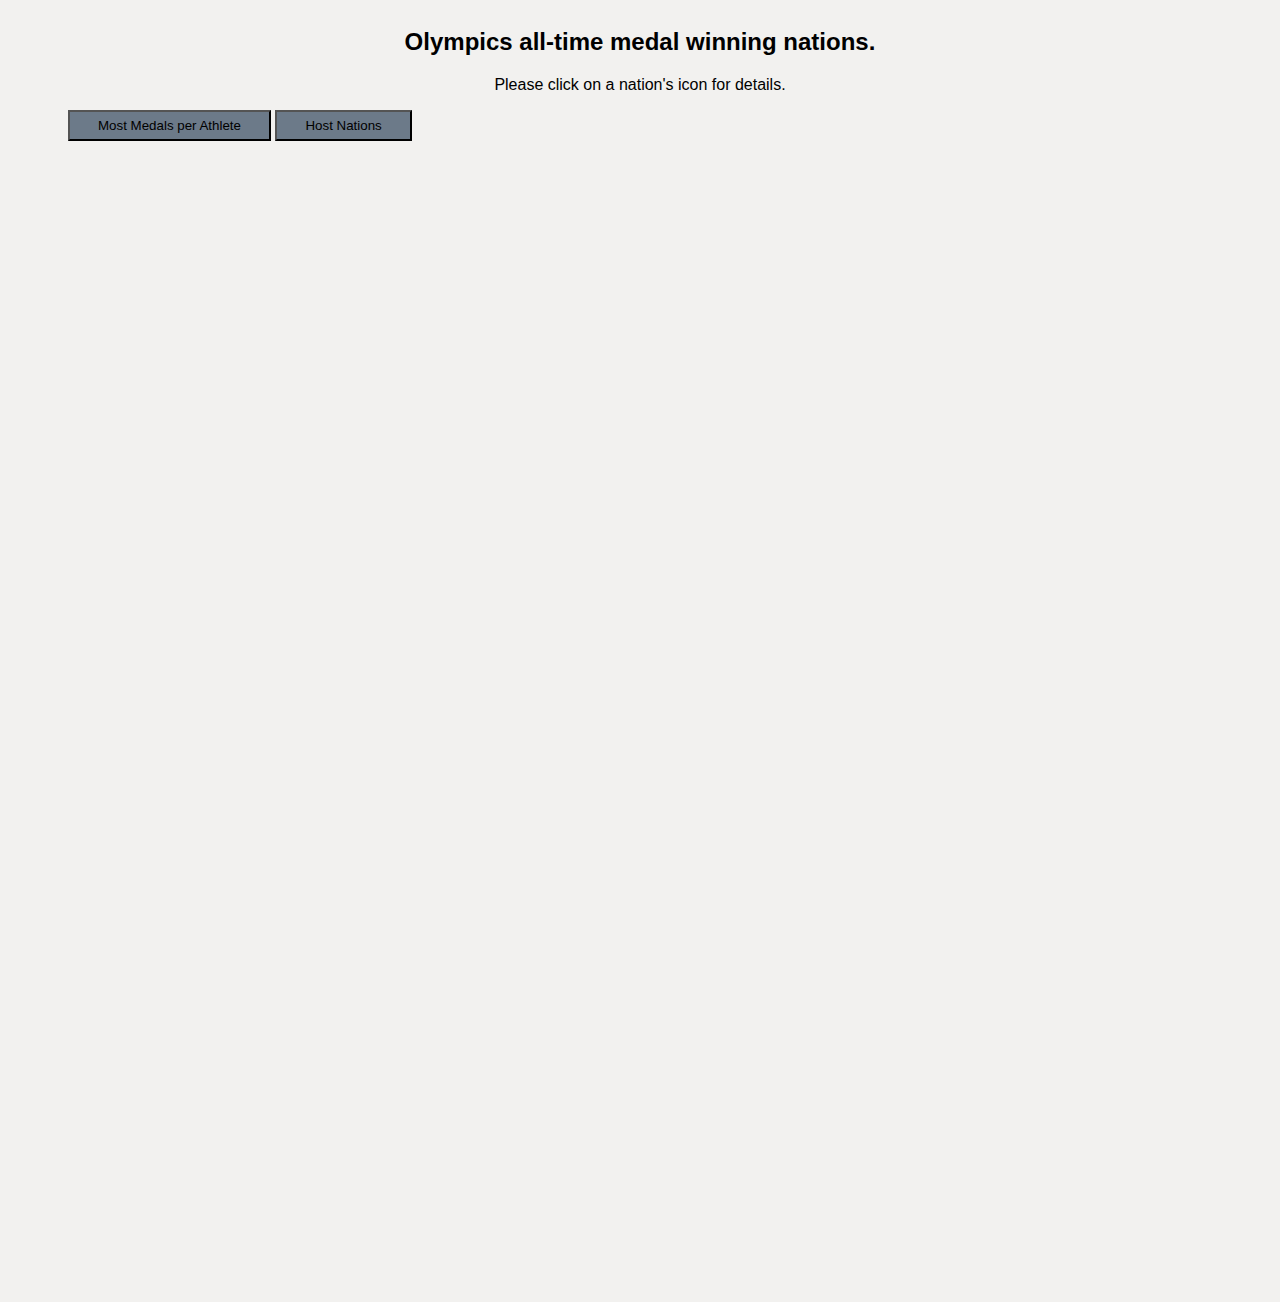
<file: index.html>
<html lang="en">
<head>
  <meta charset="UTF-8"/>
  <meta name="viewport" content="width=device-width, initial-scale=1.0"/>
  <meta http-equiv="X-UA-Compatible" content="ie=edge"/>
  <title>Data Visualization with D3</title>
  <link rel="stylesheet" href="style.css" type="text/css">
  <script src="https://d3js.org/d3.v5.min.js"></script>
</head>
<body style="background-color:#F2F1EF;" onload='init()'>
    <div style="width: 100%; overflow: hidden;">
        <div style="width: 100%; overflow: hidden;">
            <p></p>
            <h2 style="text-align: center;">Olympics all-time medal winning nations.</h2>
            <p style="text-align: center;">Please click on a nation's icon for details.</p>
        </div>
        <div id="mcircles" style="width: 600px; float: left;">
        <div style="margin-left: 60px;">
            <button style="padding: 6px 28px; background-color: #6C7A89;" onclick="location.href='index1.html'" type="button">Most Medals per Athlete</button>
            <button style="padding: 6px 28px; background-color: #6C7A89;" onclick="location.href='index2.html'" type="button">Host Nations </button>
        </div>
            <svg></svg>
        </div>
        <div id="mbars" style="margin-left: 660px; margin-top: 300px;">
            <svg></svg>
        </div>
   </div>
 <script>
     async function init(){
        const data = await d3.csv("data/medals_by_country.csv");
  
        var width = 600, height = 600;
        const margin = 50;

        var radiusScale = d3.scaleSqrt().domain([1, 300]).range([10, 90])

        var simulation = d3.forceSimulation()
                    .force("x", d3.forceX(width /2).strength(0.09))
                    .force("y", d3.forceY(height /2).strength(0.07))
                    .force("collide", d3.forceCollide(function(d)
                    {
                        return radiusScale(d.Total /22) + 35;
                    }))

        // create a tooltip
        var tooltip = d3.select("#mbars")
            .append("div")
            .style("position", "absolute")
            .style("visibility", "hidden")
            .style("background-color", "#6C7A89")
            .style("margin-right", "100")
            .style("padding", "10")
            .style("box-shadow", "5px -5px 5px rgba(0,0,0,0.6)")
            

        var svg = d3.select('#mcircles').select("svg")
            .attr("width", width)
            .attr("height", height)

         /* Define the data for the circles */
        var elem = svg.selectAll("circle")
            .data(data)

        /*Create and place the "blocks" containing the circle and the text */  
        var elemEnter = elem.enter()
            .append("g")
            .attr("transform","translate(" + margin + "," + 0 + ")")
    
        /*Create the circle for each block */
        var circles = elemEnter.append("circle")
            .attr("r", function(d){return (d.Total / 22)})
            .style("fill", function(d){return d.Color})
            .on("mouseover", function(d){
                d3.select(this).style("stroke", function(d){return d.Color});
                d3.select(this).style("stroke-width", "10");
            })
            .on("mouseout", function(){ d3.select(this).style("stroke", null);})
            .on("click", function(d){
                tooltip.style("top", (200)+"px").style("left",(640)+"px")
                tooltip.selectAll("p").remove(); 
                tooltip.style("visibility", "visible");
                tooltip.append("p")
                .style("text-shadow","1px 1px 4px #FFFFFF")
                .style("font-weight","bold")
                .style("font-size","1.2em")
                .style("color", "#000000")
                .text(d.Name + "'s Olympics medals:");

                tooltip.append("p")
                .attr("class", "#Gold")
                .style("color", "#F4D03F")
                .text("Gold Medals: " + d.Gold); 

                tooltip.append("p")
                .attr("class", "#Silver")
                .style("color", "#BDC3C7")
                .text("Silver Medals: " + d.Silver); 

                tooltip.append("p")
                .attr("class", "#Bronze")
                .style("color", "#CA6924")
                .text("Bronze Medals: " + d.Bronze); 
            });
            

        /* Create the text for each block */
        var mtext = elemEnter.append("text")
            .attr("dx", function(d){return -20})
            .text(function(d){return d.Name})

        simulation.nodes(data)
            .on("tick", ticked)

        function ticked(){
            //elem
            circles
                .attr("cx", function(d){return d.x;})
                .attr("cy", function(d){return d.y;})

            mtext
                .attr("dx", function(d){return d.x - 17;})
                .attr("dy", function(d){return d.y;})
            } 
    };
</script>  
  </body>
  </html>
</file>
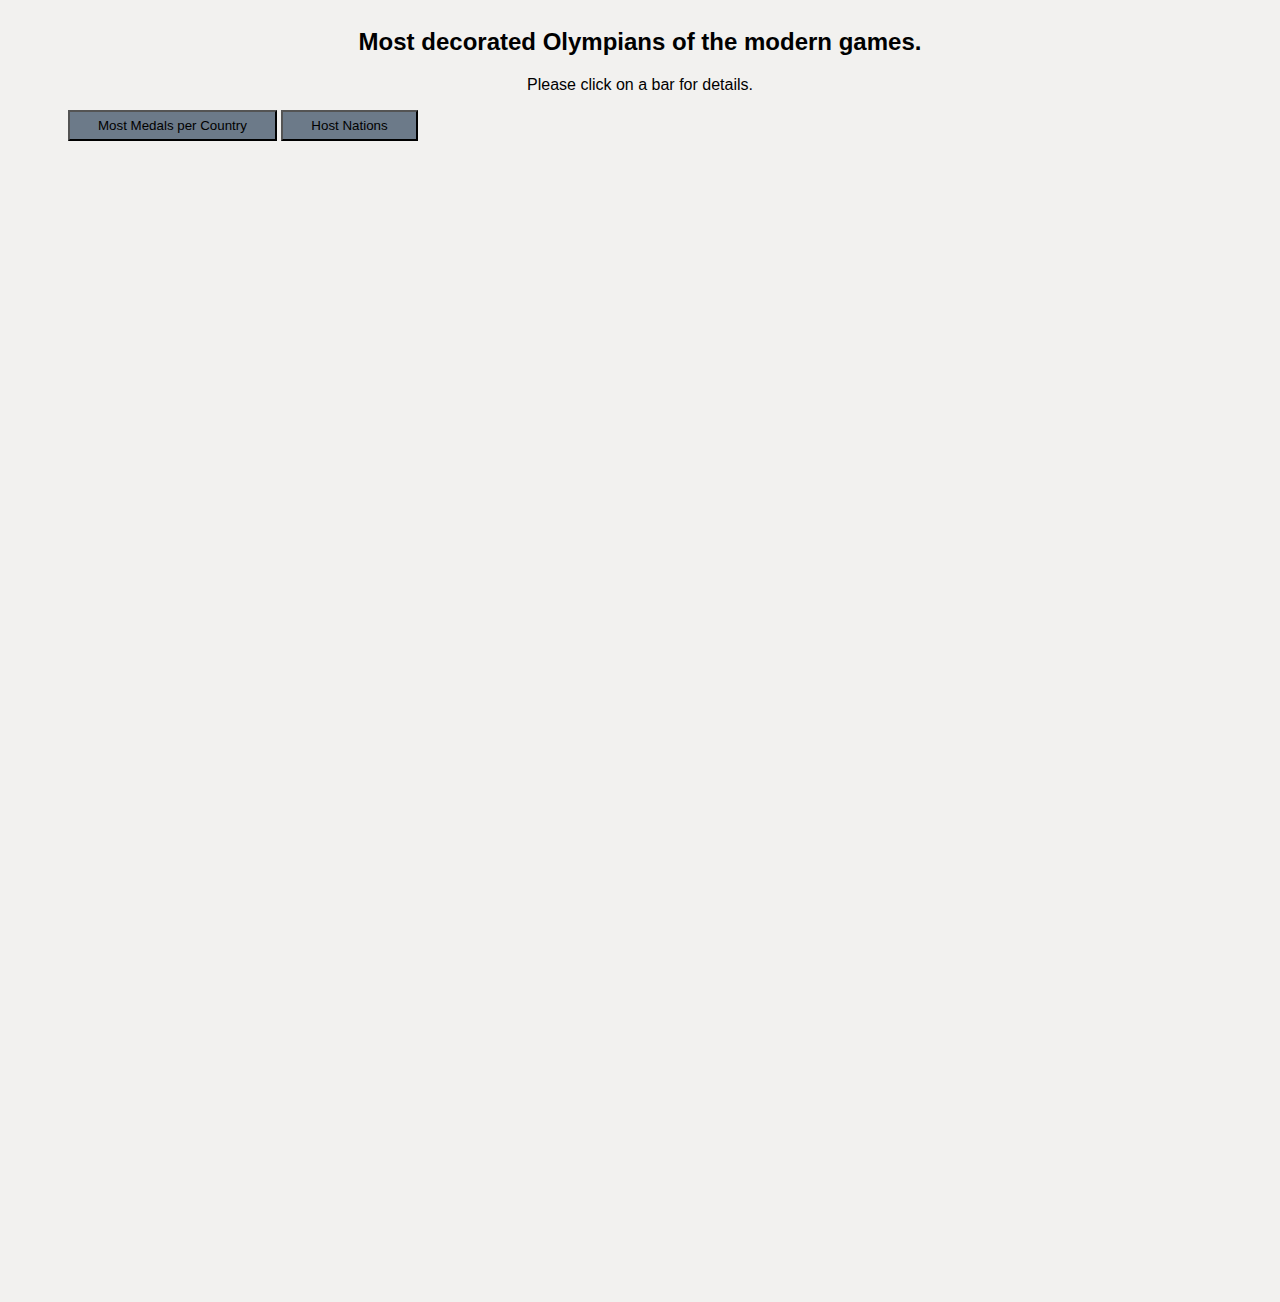
<file: index1.html>
<html lang="en">
<head>
  <meta charset="UTF-8"/>
  <meta name="viewport" content="width=device-width, initial-scale=1.0"/>
  <meta http-equiv="X-UA-Compatible" content="ie=edge"/>
  <title>Data Visualization with D3</title>
  <link rel="stylesheet" href="style.css" type="text/css"> 
  <script src="https://d3js.org/d3.v5.min.js"></script>
</head>
<body style="background-color:#F2F1EF;" onload='init()'>
    <div style="width: 100%; overflow: hidden;">
        <div style="width: 100%; overflow: hidden;">
            <p></p>
            <h2 style="text-align: center;">Most decorated Olympians of the modern games.</h2>
            <p style="text-align: center;">Please click on a bar for details.</p>
        </div>
        <div id="mcircles" style="width: 600px; float: left;">
        <div style="margin-left: 60px;">
            <button style="padding: 6px 28px; background-color: #6C7A89;" onclick="location.href='index.html'" type="button">Most Medals per Country</button>
            <button style="padding: 6px 28px; background-color: #6C7A89;" onclick="location.href='index2.html'" type="button">Host Nations </button>
        </div>
            <svg></svg>
        </div>
        <div id="mbars" style="margin-left: 660px; margin-top: 300px;">
            <svg></svg>
        </div>
   </div>
 <script>
   async function init(){
   const data = await d3.csv("data/individual_medals.csv");
  
  const margin = 50;
  const margin_left = 80;
  const width = 600 - 2 * margin;
  const height = 600 - 2 * margin;


  // create a tooltip
  var tooltip = d3.select("#mbars")
    .append("div")
    .style("position", "absolute")
    .style("visibility", "hidden")
    .style("background-color", "#6C7A89")
    .style("margin-right", "100")
    .style("padding", "10")
    .style("box-shadow", "5px -5px 5px rgba(0,0,0,0.6)")

  var svg = d3.select('#mcircles').select("svg")
            .attr("width", width)
            .attr("height", height)
  
  const chart = svg.append('g')
      .attr('transform', `translate(${margin_left}, ${margin})`);


  const xScale = d3.scaleBand()
      .range([0, width])
      .domain(data.map((d) => d.Name))
      .padding(0.1)
    
  const yScale = d3.scaleLinear()
      .range([height, 0])
      .domain([0, 30]);

  const makeYLines = () => d3.axisLeft()
      .scale(yScale)


  chart.append('g')
      .attr('transform', `translate(0, ${height})`)
      .call(d3.axisBottom(xScale))
      .selectAll("text")
      .attr("transform", "rotate(-45)");

  chart.append('g')
      .call(d3.axisLeft(yScale));

  chart.append('g')
      .attr('class', 'grid')
      .call(makeYLines()
        .tickSize(-width, 0, 0)
        .tickFormat('')
    )
  
    const barGroups = chart.selectAll()
      .data(data)
      .enter()
      .append('g')

    barGroups
      .append('rect')
      .attr('x', (d) => xScale(d.Name))
      .attr('y', height)
      .attr('height', 0)
      .attr('width', xScale.bandwidth())
      .style("fill", function(d){return d.Color;})
      .transition().duration(1000).delay(1000)
        .attr("height", (d) => height - yScale(d.Total))
        .attr('y', (d) => yScale(d.Total));
     
    barGroups
      .on('mouseenter', function (actual, i) {
        d3.selectAll('.value')
          .attr('opacity', 0.5)

        d3.select(this)
          .transition()
          .duration(300)
          .attr('opacity', 1)
          .attr('x', (a) => xScale(a.Name) - 5)
          .attr('width', xScale.bandwidth() + 10)
          .select('.value').attr('opacity', 1)
    })

    .on('mouseleave', function () {
        d3.selectAll('.value')
          .attr('opacity', 1)
        d3.select(this)
          .transition()
          .duration(300)
          .attr('opacity', 1)
          .attr('x', (a) => xScale(a.Name))
          .attr('width', xScale.bandwidth())

        chart.selectAll('#limit').remove()
        chart.selectAll('.divergence').remove()
      })

    .on("click", function(d){
        tooltip.style("top", (200)+"px").style("left",(640)+"px")
        tooltip.selectAll("p").remove(); 
        tooltip.style("visibility", "visible");
                
        tooltip.append("p")
        .style("text-shadow","1px 1px 4px #FFFFFF")
        .style("font-weight","bold")
        .style("font-size","1.2em")
        .style("color", "#000000")
        .text(d.Athlete + "'s Olympics medals:");

        tooltip.append("p")
        .attr("class", "#Gold")
        .style("color", "#F4D03F")
        .text("Gold Medals: " + d.Gold); 

        tooltip.append("p")
          .attr("class", "#Silver")
          .style("color", "#BDC3C7")
          .text("Silver Medals: " + d.Silver); 

        tooltip.append("p")
          .attr("class", "#Bronze")
          .style("color", "#CA6924")
          .text("Bronze Medals: " + d.Bronze); 
      });


     barGroups 
      .append('text')
      .attr('x', (a) => xScale(a.Name) + xScale.bandwidth() / 2)
      .attr('y', (a) => yScale(a.Total) + 30)
      .attr('text-anchor', 'middle')
      .text((a) => `${a.Total}`) 
    
    svg
      .append('text')
      .attr('x', -(height / 2) - margin)
      .attr('y', margin_left / 2.4)
      .attr('transform', 'rotate(-90)')
      .attr('text-anchor', 'middle')
      .text('Total number of medals')

    svg.append('text')
      .attr('x', width / 2 + margin)
      .attr('y', height + margin * 2)
      .attr('text-anchor', 'middle')
      .text('Most decorated Olympians')
    }
 </script>
 </body>
</html>
</file>
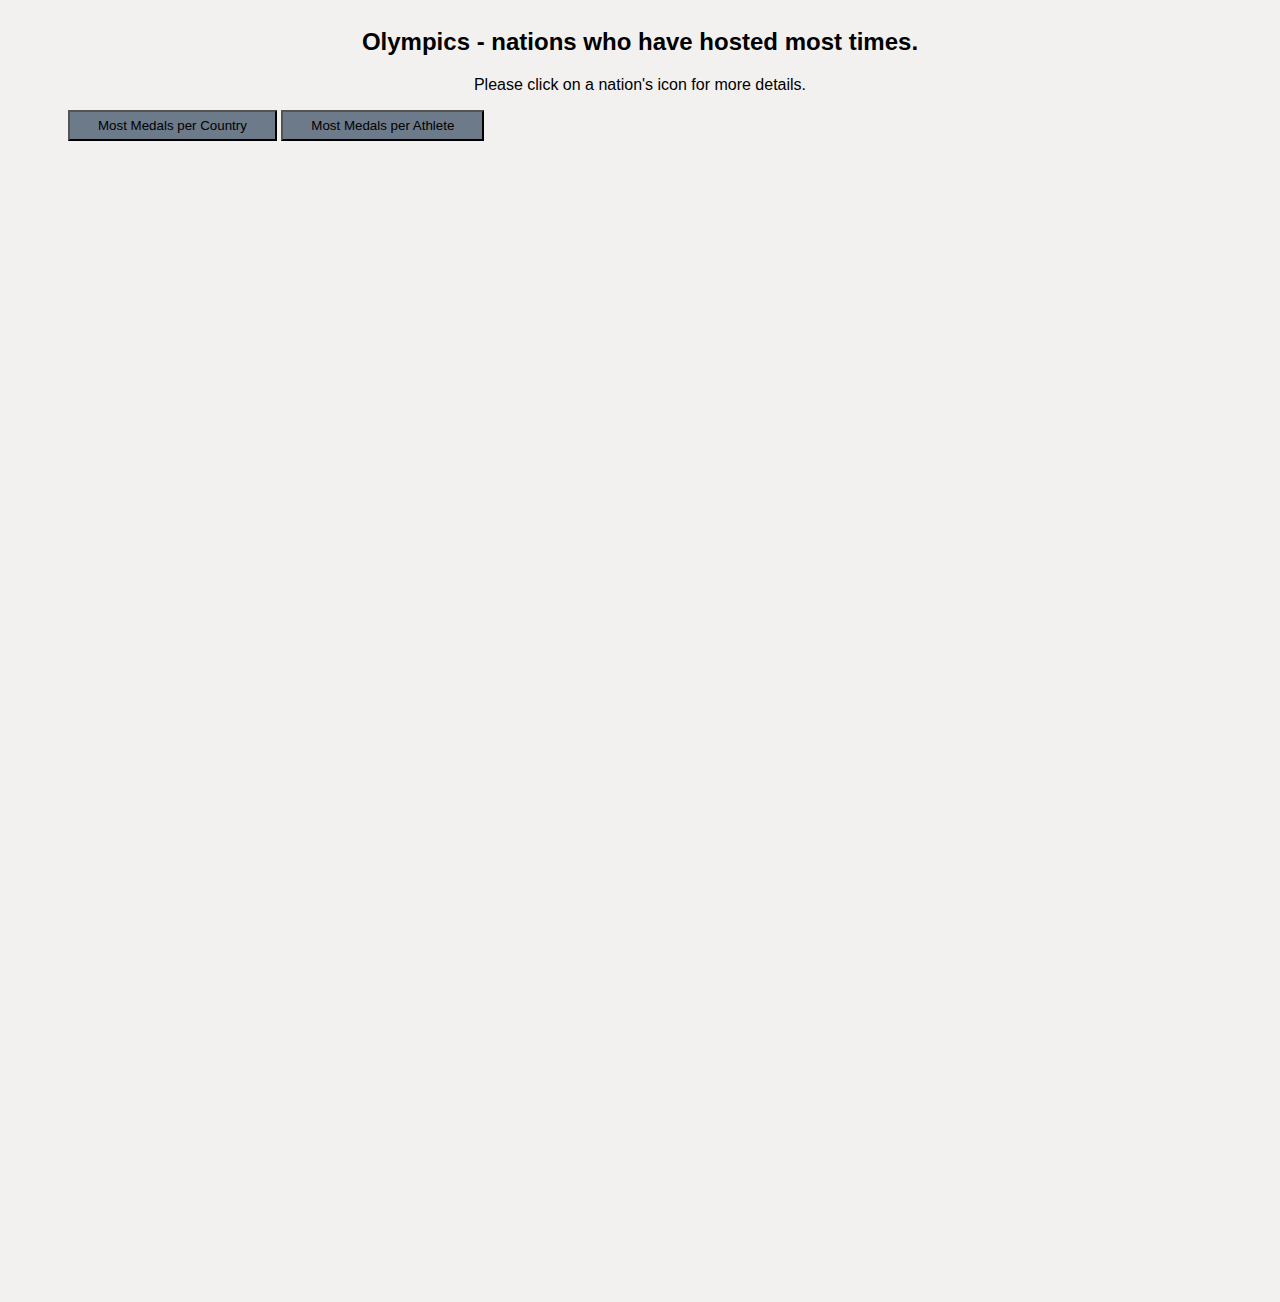
<file: index2.html>
<html lang="en">
<head>
  <meta charset="UTF-8"/>
  <meta name="viewport" content="width=device-width, initial-scale=1.0"/>
  <meta http-equiv="X-UA-Compatible" content="ie=edge"/>
  <title>Data Visualization with D3</title>
  <link rel="stylesheet" href="style.css" type="text/css">
  <script src="https://d3js.org/d3.v5.min.js"></script>
</head>
<body style="background-color:#F2F1EF;" onload='init()'>
    <div style="width: 100%; overflow: hidden;">
        <div style="width: 100%; overflow: hidden;">
            <p></p>
            <h2 style="text-align: center;">Olympics - nations who have hosted most times.</h2>
            <p style="text-align: center;">Please click on a nation's icon for more details.</p>
        </div>
        <div id="mcircles" style="width: 600px; float: left;">
        <div style="margin-left: 60px;">
            <button style="padding: 6px 28px; background-color: #6C7A89;" onclick="location.href='index.html'" type="button">Most Medals per Country</button>
            <button style="padding: 6px 28px; background-color: #6C7A89;" onclick="location.href='index1.html'" type="button">Most Medals per Athlete</button>
         </div>
            <svg></svg>
        </div>
        <div id="mbars" style="margin-left: 660px; margin-top: 300px;">
            <svg></svg>
        </div>
   </div>
 <script>
     async function init(){
        const data = await d3.csv("data/host_nations.csv");
  
        var width = 600, height = 500;
        const margin = 50;

        var radiusScale = d3.scaleSqrt().domain([0, 10]).range([0, 70]);
        var simulation = d3.forceSimulation()
                    .force("x", d3.forceX(width /2).strength(0.02))
                    .force("y", d3.forceY(height /2).strength(0.02))
                    .force("collide", d3.forceCollide(function(d)
                    {
                        return radiusScale(d.Total);
                    }))

        // create a tooltip
        var tooltip = d3.select("#mbars")
            .append("div")
            .style("position", "absolute")
            .style("visibility", "hidden")
            .style("background-color", "#6C7A89")
            .style("margin-right", "100")
            .style("padding", "10")
            .style("box-shadow", "5px -5px 5px rgba(0,0,0,0.6)")
            

        var svg = d3.select('#mcircles').select("svg")
            .attr("width", width)
            .attr("height", height)

         /* Define the data for the circles */
        var elem = svg.selectAll("circle")
            .data(data)

        /*Create and place the "blocks" containing the circle and the text */  
        var elemEnter = elem.enter()
            .append("g")
            .attr("transform","translate(" + margin + "," + 100 + ")")
    
        /*Create the circle for each block */
        var circles = elemEnter.append("circle")
            .attr("r", function(d){return radiusScale(d.Total);})
            .attr("fill", "#4B77BE")
            .on("mouseover", function(){
                d3.select(this).style("stroke", "#FFFFFF");
                d3.select(this).style("stroke-width", "2");
            })
            .on("mouseout", function(){ d3.select(this).style("stroke", null);})
            .on("click", function(d){
                tooltip.style("top", (200)+"px").style("left",(640)+"px")
                tooltip.selectAll("p").remove(); 
                tooltip.style("visibility", "visible")
                tooltip.append("p")
                .style("text-shadow","1px 1px 4px #FFFFFF")
                .style("font-weight","bold")
                .style("font-size","1.2em")
                .style("color", "#000000")
                .text(d.Country + ", Olympics hosts:");

                tooltip.append("p")
                .style("color", "#F4D03F")
                .text(d.Country + " has hosted on "+ d.Total + " occasion(s)."); 

                tooltip.append("p")
                .style("color", "#FFFFFF")
                .text("In " + d.Summer); 

                tooltip.append("p")
                .style("font-size",".7em")
                .style("font-style", "italic")
                .style("color", "#BDC3C7")
                .style("word-wrap", "break-word")
                .text("Note: These are figures for both Winter and Summer Olympics therefore a nation may host twice in a year."); 
            });
            

        /* Create the text for each block */
        var mtext = elemEnter.append("text")
            .attr("dx", function(d){return -20})
            .text(function(d){return d.Country})

        simulation.nodes(data)
            .on("tick", ticked)

        function ticked(){
            //elem
            circles
                .attr("cx", function(d){return d.x;})
                .attr("cy", function(d){return d.y;})

            mtext
                .attr("dx", function(d){return d.x - 17;})
                .attr("dy", function(d){return d.y;})
            } 
    };
</script>  
  </body>
  </html>
</file>
<file: style.css>
body {
  font-family: 'Open Sans', sans-serif;
}

div#layout {
  text-align: center;
}

div#container {
  width: 600px;
  height: 600px;
  margin: auto;
  background-color: #F2F1EF;
}

svg {
  width: 100%;
  height: 100%;
}

.bar {
  fill: #c0cd7d;
}

.bubbles {
  fill: #FED966;
}

text {
  font-size: 12px;
  /* fill: #fff; */
}

path {
  stroke: gray;
}

line {
  stroke: gray;
}

line#limit {
  stroke: #FED966;
  stroke-width: 3;
  stroke-dasharray: 3 6;
}

.grid path {
  stroke-width: 0;
}

.grid .tick line {
  stroke: #9FAAAE;
  stroke-opacity: 0.3;
}

text.divergence {
  font-size: 14px;
  fill: #2F4A6D;
}

text.value {
  font-size: 14px;
}

text.title {
  font-size: 22px;
  font-weight: 600;
}

text.label {
  font-size: 14px;
  font-weight: 400;
}

text.source {
  font-size: 10px;
}

div.tooltip {	
  position: absolute;			
  text-align: center;			
  width: 60px;					
  height: 28px;					
  padding: 2px;				
  font: 12px sans-serif;		
  background: lightsteelblue;	
  border: 0px;		
  border-radius: 8px;			
  pointer-events: none;
}
</file>
